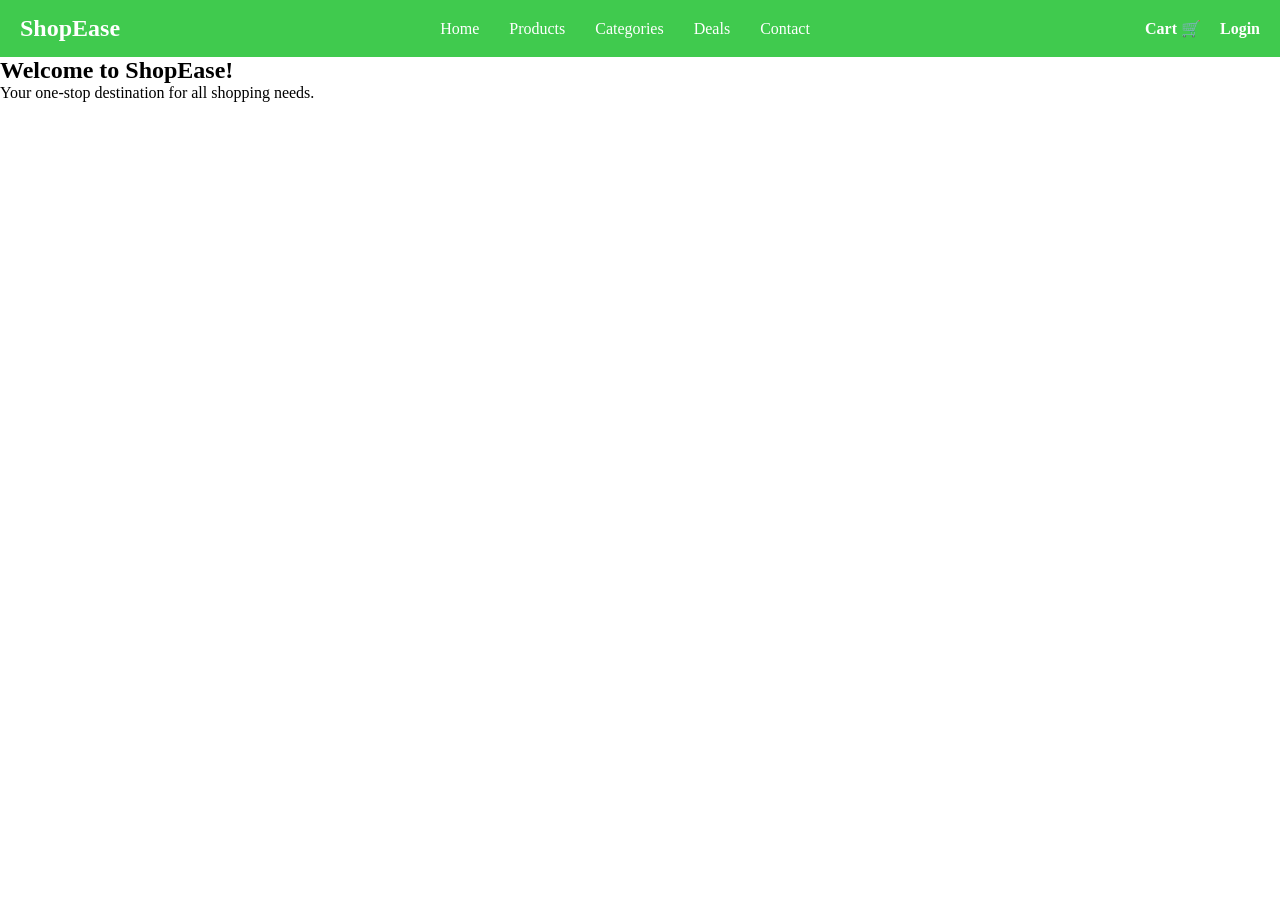
<file: exp 10/index.html>
<!DOCTYPE html>
<html lang="en">
<head>
  <meta charset="UTF-8">
  <meta name="viewport" content="width=device-width, initial-scale=1.0">
  <title>E-commerce Navbar Extended</title>
  <link rel="stylesheet" href="style.css">
</head>
<body>

  <!-- Navbar -->
  <nav class="navbar">
    <div class="logo">ShopEase</div>

    <!-- Hamburger menu button (checkbox hack) -->
    <input type="checkbox" id="menu-toggle">
    <label for="menu-toggle" class="hamburger">&#9776;</label>

    <!-- Navigation Links -->
    <ul class="nav-links">
      <li><a href="#">Home</a></li>
      <li><a href="#">Products</a></li>
      <li><a href="#">Categories</a></li>
      <li><a href="#">Deals</a></li>
      <li><a href="#">Contact</a></li>
    </ul>

    <!-- Actions -->
    <div class="actions">
      <a href="#">Cart 🛒</a>
      <a href="#">Login</a>
    </div>
  </nav>

  <!-- Sample Content -->
  <section>
    <h1>Welcome to ShopEase!</h1>
    <p>Your one-stop destination for all shopping needs.</p>
  </section>

</body>
</html>
</file>
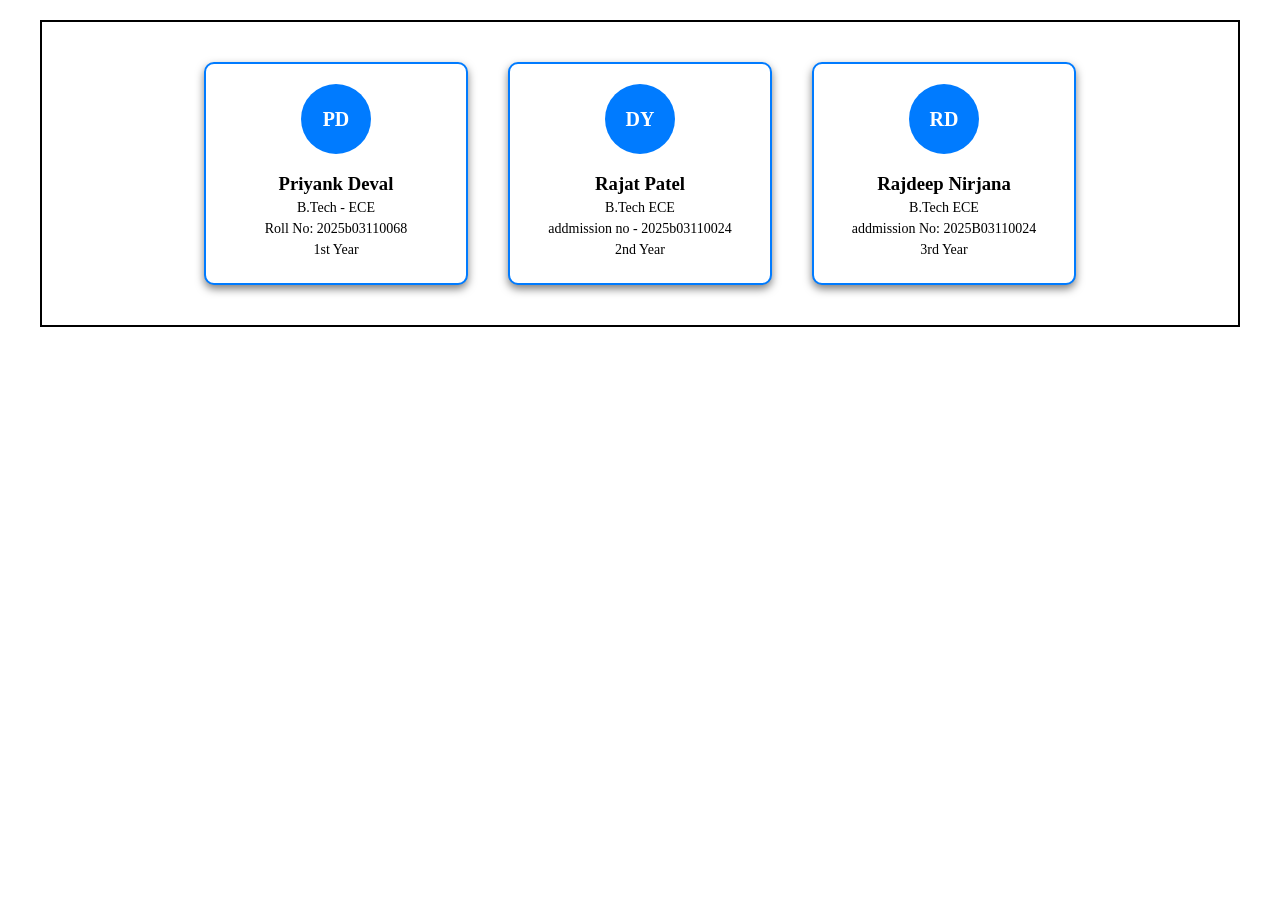
<file: exp 8/index.html>
<!DOCTYPE html>
<html lang="en">
<head>
  <title>Student Profile Cards</title>
  <link rel="stylesheet" href="style.css">
</head>
<body>
  
  <div class="container">
    <div class="card">
      <div class="circle">PD</div>
      <h3>Priyank Deval </h3>
      <p>B.Tech - ECE </p>
      <p>Roll No: 2025b03110068</p>
      <p>1st Year</p>
    </div>

    <div class="card">
      <div class="circle">DY</div>
      <h3> Rajat Patel</h3>
      <p>B.Tech ECE </p>
      <p>addmission no - 2025b03110024</p>
      <p>2nd Year</p>
    </div>

    <div class="card">
      <div class="circle">RD</div>
      <h3>Rajdeep Nirjana  </h3>
      <p>B.Tech ECE </p>
      <p>addmission No: 2025B03110024</p>
      <p>3rd Year</p>
    </div>
  </div>
</body>
</html>
</file>
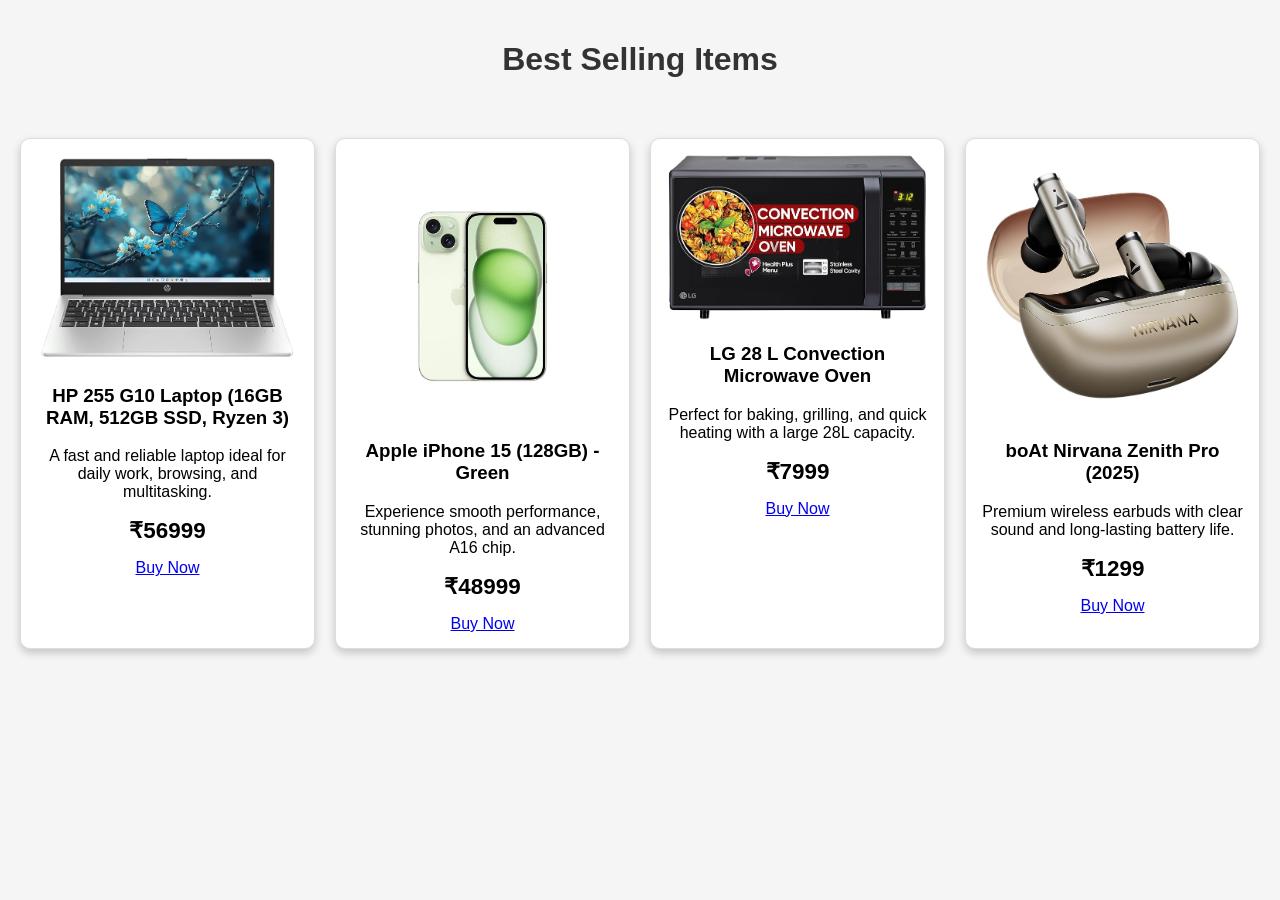
<file: exp 9/index.html>
<!DOCTYPE html>
<html lang="en">
<head>
  <meta charset="UTF-8">
  <meta name="viewport" content="width=device-width, initial-scale=1.0">
  <title>Responsive Product Grid</title>
  <!-- CSS file link -->
  <link rel="stylesheet" href="style.css">
</head>
<body>

<h1>Best Selling Items</h1>

<div class="product-grid">
  <div class="product-card">
    <img src="laptop.jpeg" alt="HP Laptop">
    <h3>HP 255 G10 Laptop (16GB RAM, 512GB SSD, Ryzen 3)</h3>
    <p>A fast and reliable laptop ideal for daily work, browsing, and multitasking.</p>
    <div class="price">₹56999</div>
    <a href="#" class="btn">Buy Now</a>
  </div>

  <div class="product-card">
    <img src="iphone.jpeg" alt="iPhone 15">
    <h3>Apple iPhone 15 (128GB) - Green</h3>
    <p>Experience smooth performance, stunning photos, and an advanced A16 chip.</p>
    <div class="price">₹48999</div>
    <a href="#" class="btn">Buy Now</a>
  </div>

  <div class="product-card">
    <img src="microwave.jpeg" alt="Microwave Oven">
    <h3>LG 28 L Convection Microwave Oven</h3>
    <p>Perfect for baking, grilling, and quick heating with a large 28L capacity.</p>
    <div class="price">₹7999</div>
    <a href="#" class="btn">Buy Now</a>
  </div>

  <div class="product-card">
    <img src="earbuds.jpeg" alt="boAt Earbuds">
    <h3>boAt Nirvana Zenith Pro (2025)</h3>
    <p>Premium wireless earbuds with clear sound and long-lasting battery life.</p>
    <div class="price">₹1299</div>
    <a href="#" class="btn">Buy Now</a>
  </div>
</div>
</body>
</html>
</file>
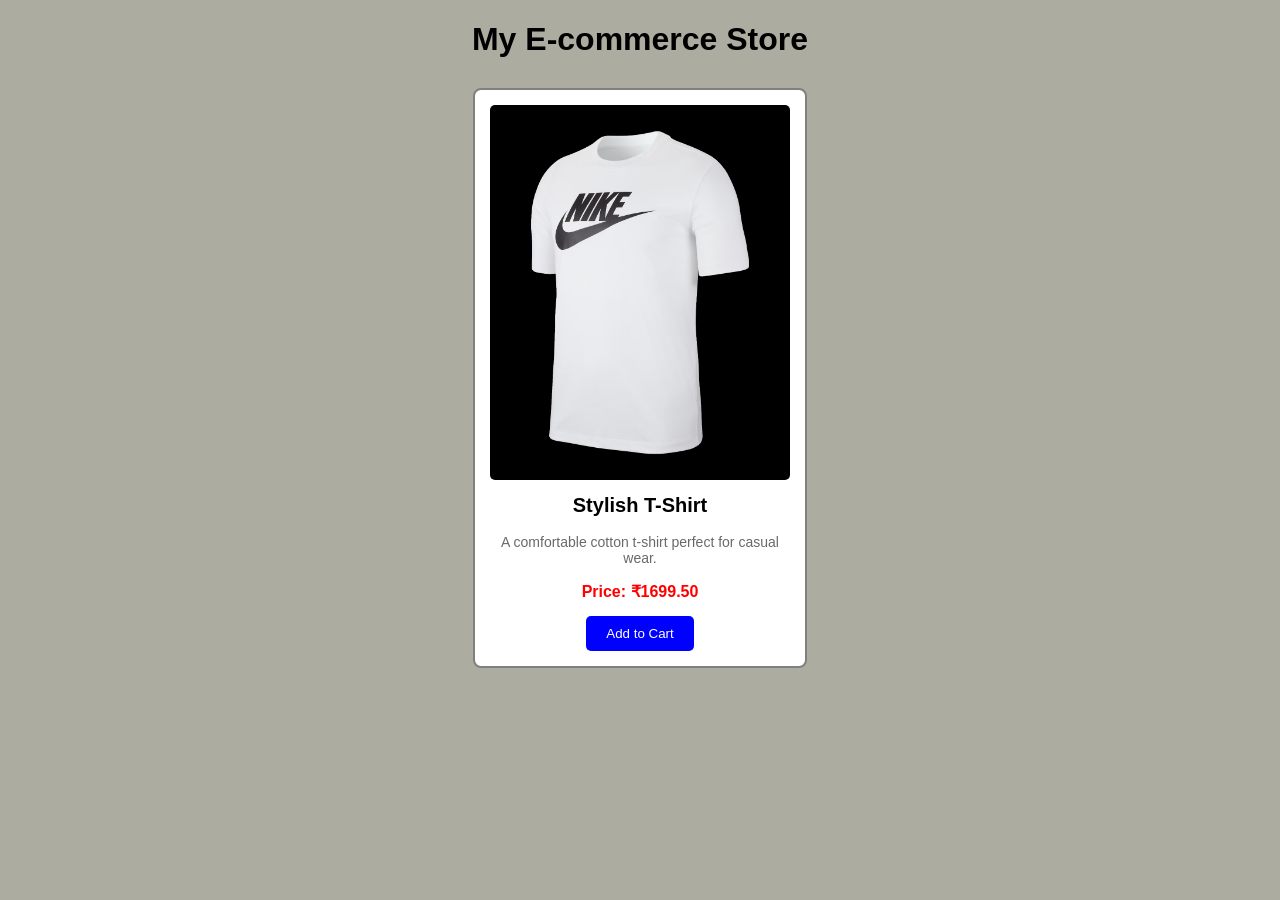
<file: EXP-6/index.html>
<!DOCTYPE html>
<html lang="en">
<head>
    <meta charset="UTF-8">
    <meta name="viewport" content="width=device-width, initial-scale=1.0">
    <title>Simple Product Page</title>

    <!-- Linking CSS file -->
    <link rel="stylesheet" href="style.css">
</head>
<body>

    <h1>My E-commerce Store</h1>

    <!-- Product Section -->
    <div class="product-box">
        <!-- Product Image -->
        <img src="tshirt.jpg" alt="Product Image">

        <!-- Product Details -->
        <h2>Stylish T-Shirt</h2>
        <p class="description">A comfortable cotton t-shirt perfect for casual wear.</p>

        <p class="price">Price: ₹1699.50</p>

        <button>Add to Cart</button>
    </div>

</body>
</html>
</file>
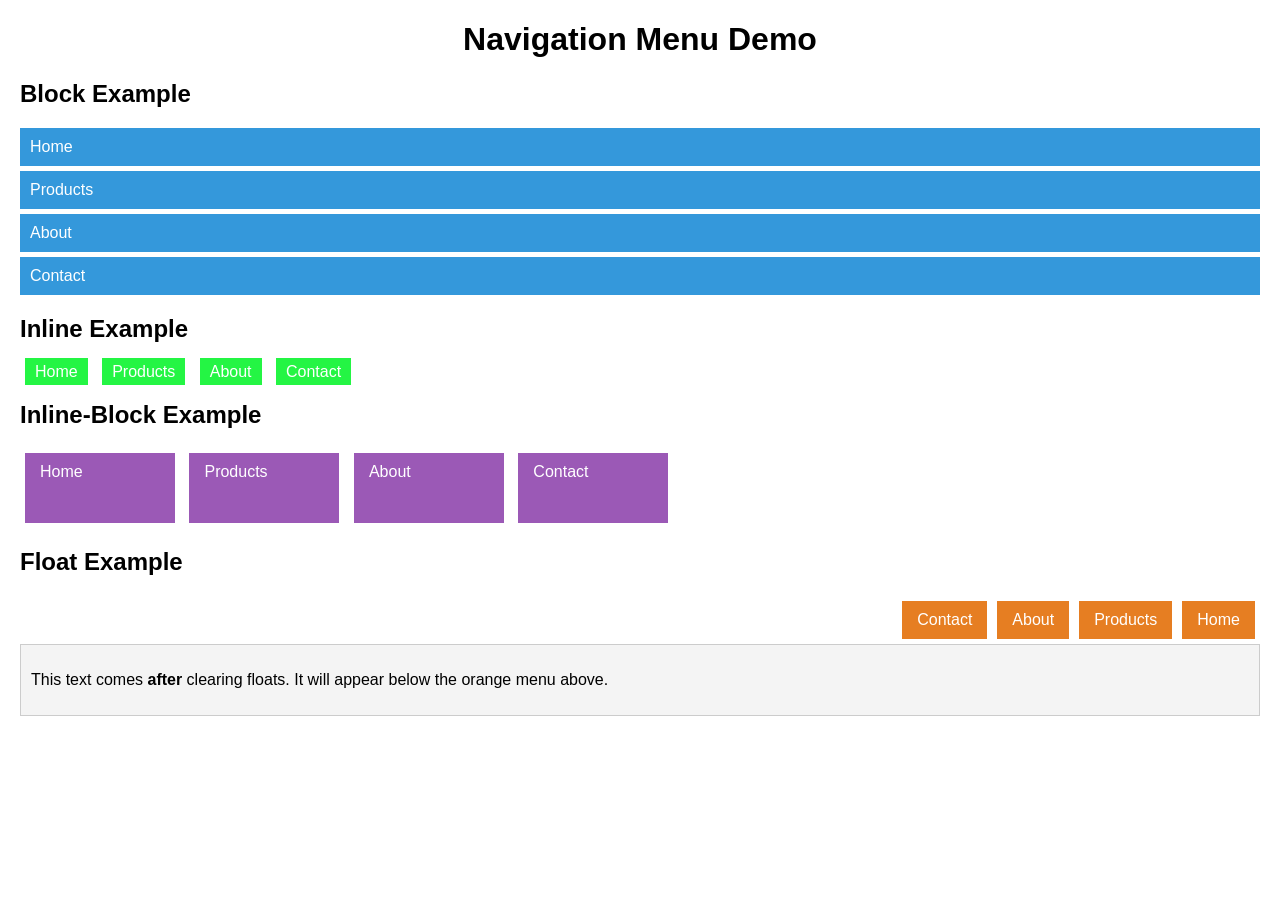
<file: EXP-7/index.html>
<!-- Create Web page for Navigation Menu:
  .....Use of block, inline, inline-block, float, and clear....... -->

  <!DOCTYPE html>
<html lang="en">
<head>
  <meta charset="UTF-8">
  <title>Navigation Menu Example</title>
  <link rel="stylesheet" href="style.css">
</head>
<body>

  <h1 align="center">Navigation Menu Demo</h1>

  <!-- Block Example -->
  <h2>Block Example</h2>
  <div class="block-menu">
    <a href="#">Home</a>
    <a href="#">Products</a>
    <a href="#">About</a>
    <a href="#">Contact</a>
  </div>

  <!-- Inline Example -->
  <h2>Inline Example</h2>
  <div class="inline-menu">
    <a href="#">Home</a>
    <a href="#">Products</a>
    <a href="#">About</a>
    <a href="#">Contact</a>
  </div>

  <!-- Inline-Block Example -->
  <h2>Inline-Block Example</h2>
  <div class="inline-block-menu">
    <a href="#">Home</a>
    <a href="#">Products</a>
    <a href="#">About</a>
    <a href="#">Contact</a>
  </div>

  <!-- Float Example -->
  <h2>Float Example</h2>
  <div class="float-menu">
    <a href="#">Home</a>
    <a href="#">Products</a>
    <a href="#">About</a>
    <a href="#">Contact</a>
  </div>
    <!-- Clear Example -->
  <div class="clear-example">
    <p>This text comes <b>after</b> clearing floats.  
    It will appear below the orange menu above.</p>
  </div>

</body>
</html>
</file>
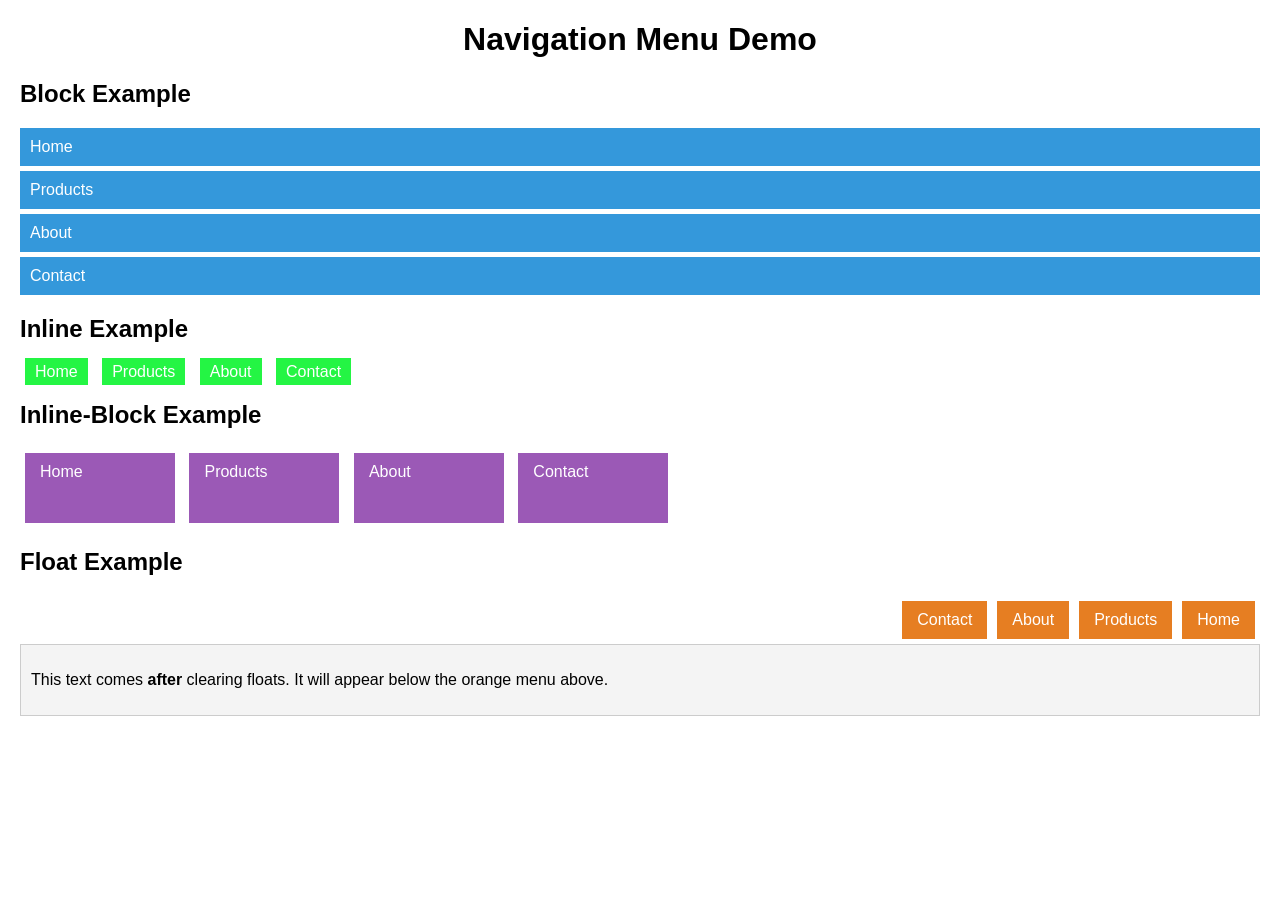
<file: exp7/index.html>
<!-- Create Web page for Navigation Menu:
  .....Use of block, inline, inline-block, float, and clear....... -->

  <!DOCTYPE html>
<html lang="en">
<head>
  <meta charset="UTF-8">
  <title>Navigation Menu Example</title>
  <link rel="stylesheet" href="style.css">
</head>
<body>

  <h1 align="center">Navigation Menu Demo</h1>

  <!-- Block Example -->
  <h2>Block Example</h2>
  <div class="block-menu">
    <a href="#">Home</a>
    <a href="#">Products</a>
    <a href="#">About</a>
    <a href="#">Contact</a>
  </div>

  <!-- Inline Example -->
  <h2>Inline Example</h2>
  <div class="inline-menu">
    <a href="#">Home</a>
    <a href="#">Products</a>
    <a href="#">About</a>
    <a href="#">Contact</a>
  </div>

  <!-- Inline-Block Example -->
  <h2>Inline-Block Example</h2>
  <div class="inline-block-menu">
    <a href="#">Home</a>
    <a href="#">Products</a>
    <a href="#">About</a>
    <a href="#">Contact</a>
  </div>

  <!-- Float Example -->
  <h2>Float Example</h2>
  <div class="float-menu">
    <a href="#">Home</a>
    <a href="#">Products</a>
    <a href="#">About</a>
    <a href="#">Contact</a>
  </div>
    <!-- Clear Example -->
  <div class="clear-example">
    <p>This text comes <b>after</b> clearing floats.  
    It will appear below the orange menu above.</p>
  </div>

</body>
</html>
</file>
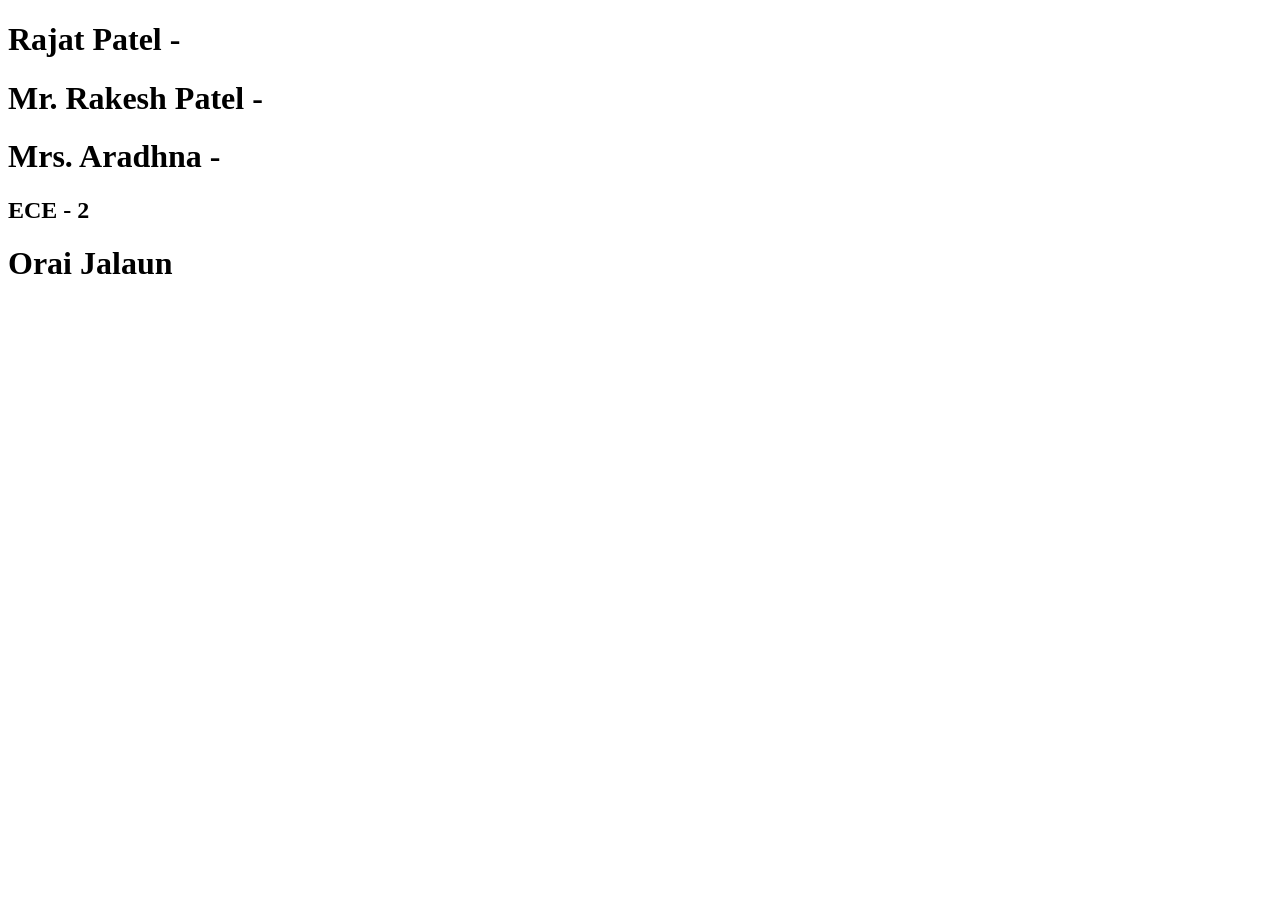
<file: WEB DEV EXP/index.html>
<!DOCTYPE html>
<html lang="en">
<head>
    <meta charset="UTF-8">
    <meta name="viewport" content="width=device-width, initial-scale=1.0">
    <title>"My First Html Page" </title>
</head>
<body>
   
    <h1> Rajat Patel - </h1>
    <h1> Mr. Rakesh Patel - </h1>
    <h1>Mrs. Aradhna -  </h1>
   <h2> ECE - 2 </h2>
   <h1>Orai Jalaun</h1>
<p> </p>
</body>
</html>
</file>
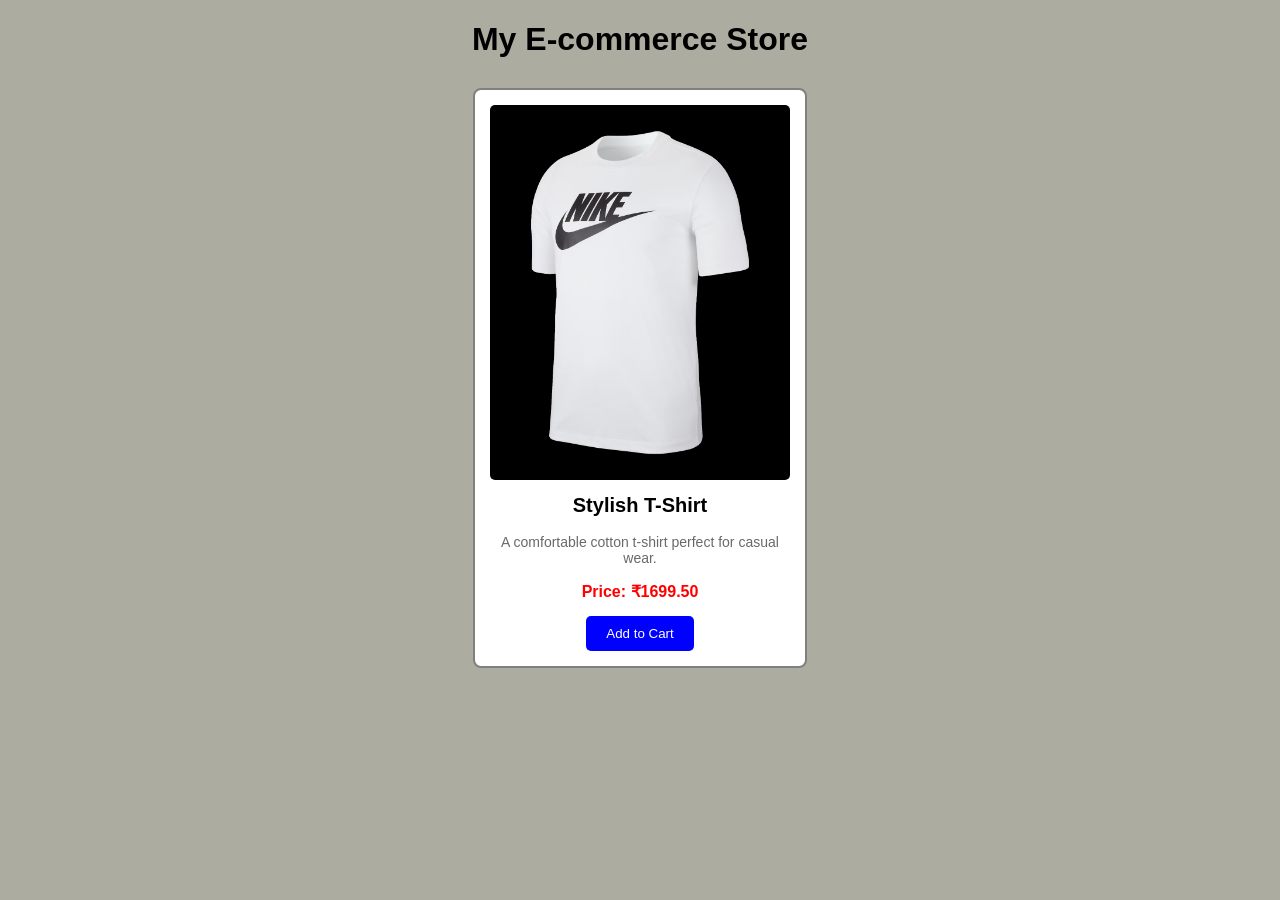
<file: CSS BEG TO ADV/EXP-6/index.html>
<!DOCTYPE html>
<html lang="en">
<head>
    <meta charset="UTF-8">
    <meta name="viewport" content="width=device-width, initial-scale=1.0">
    <title>Simple Product Page</title>

    <!-- Linking CSS file -->
    <link rel="stylesheet" href="style.css">
</head>
<body>

    <h1>My E-commerce Store</h1>

    <!-- Product Section -->
    <div class="product-box">
        <!-- Product Image -->
        <img src="tshirt.jpg" alt="Product Image">

        <!-- Product Details -->
        <h2>Stylish T-Shirt</h2>
        <p class="description">A comfortable cotton t-shirt perfect for casual wear.</p>

        <p class="price">Price: ₹1699.50</p>

        <button>Add to Cart</button>
    </div>

</body>
</html>
</file>
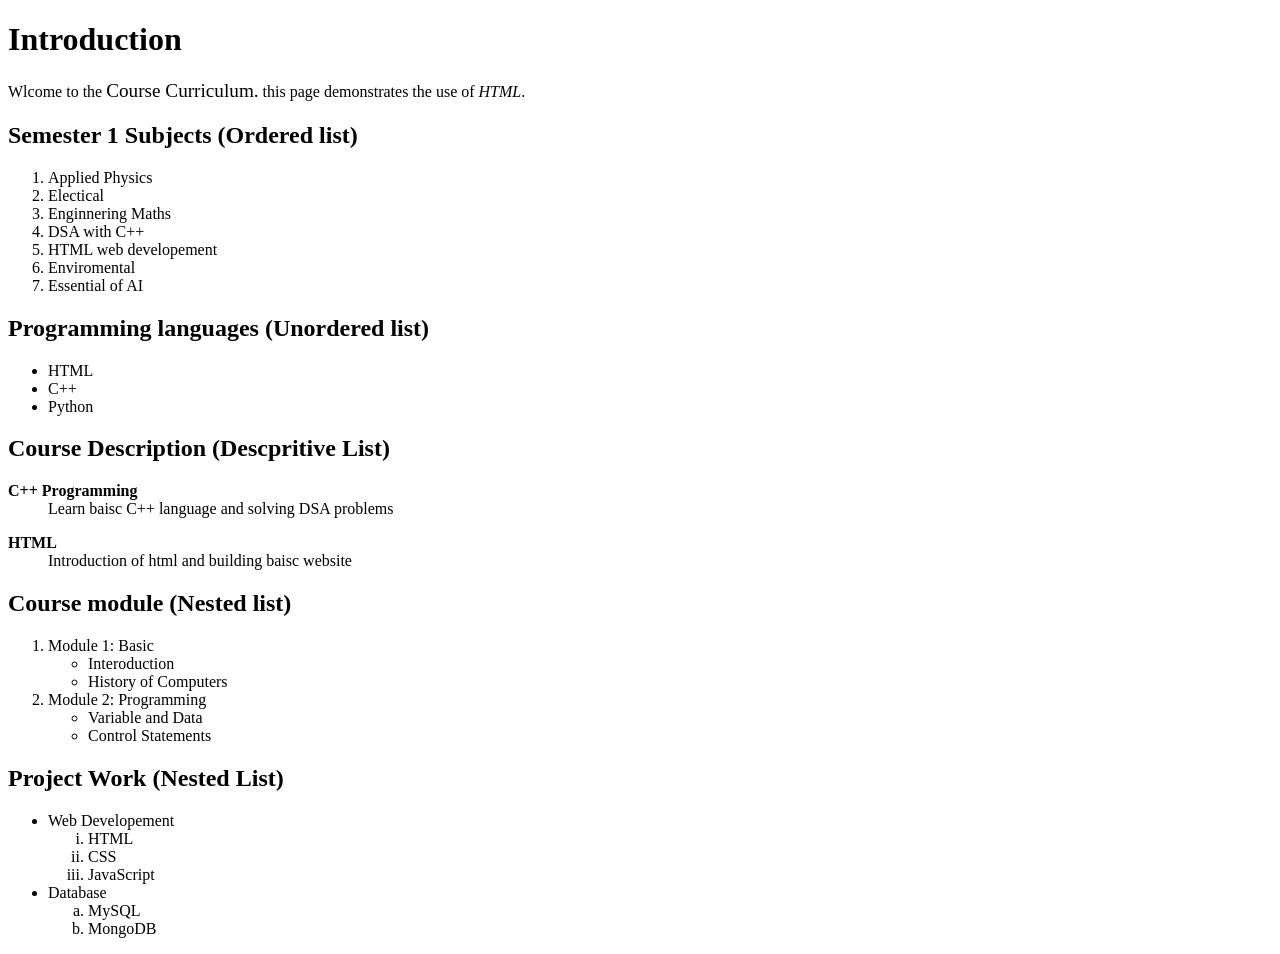
<file: exp1.html>
<!DOCTYPE html>
<html lang="en">

<head>
    <meta charset="UTF-8">
    <meta name="viewport" content="width=device-width, initial-scale=1.0">
    <title>Document</title>
</head>

<body>
    <header>
        <div>
            <h1> Introduction</h1>
            <p>Wlcome to the <big>Course Curriculum.</big> this page demonstrates the use of <i>HTML</i>. </p>
        </div>
    </header>

    <main>

        <div>
            <h2> Semester 1 Subjects (Ordered list)</h2>
            <ol type="1">
                <li>Applied Physics</li>
                <li>Electical </li>
                <li>Enginnering Maths</li>
                <li>DSA with C++</li>
                <li>HTML web developement</li>
                <li>Enviromental</li>
                <li>Essential of AI</li>
            </ol>
        </div>
        <div>

            <h2>Programming languages (Unordered list)</h2>
            <ul>
                <li>HTML</li>
                <li>C++</li>
                <li>Python</li>
            </ul>
        </div>
        <div>
            <h2>Course Description (Descpritive List)</h2>
            <dl>
                <dt><b> C++ Programming</b></dt>
                <dd>Learn baisc C++ language and solving DSA problems</dd>
            </dl>
            <dl>
                <dt><b>HTML</b></dt>
                <dd>Introduction of html and building baisc website </dd>
            </dl>
        </div>
        <div>
            <h2>Course module (Nested list)</h2>
            <ol type="1">
                <li>Module 1: Basic
                    <ul>
                        <li>Interoduction</li>
                        <li>History of Computers</li>
                    </ul>
                </li>
                <li>
                    Module 2: Programming
                    <ul>
                        <li>Variable and Data</li>
                        <li>Control Statements</li>
                    </ul>
                </li>
            </ol>
        </div>
        <div>
            <h2>Project Work (Nested List)</h2>
            <ul>
                <li>Web Developement
                    <ol type="i">
                        <li>HTML</li>
                        <li>CSS</li>
                        <li>JavaScript</li>
                    </ol>
                </li>
                <li>Database
                    <ol type="a">
                        <li>MySQL</li>
                        <li>MongoDB</li>
                    </ol>
                </li>
            </ul>
        </div>

    </main>
</body>

</html>
</file>
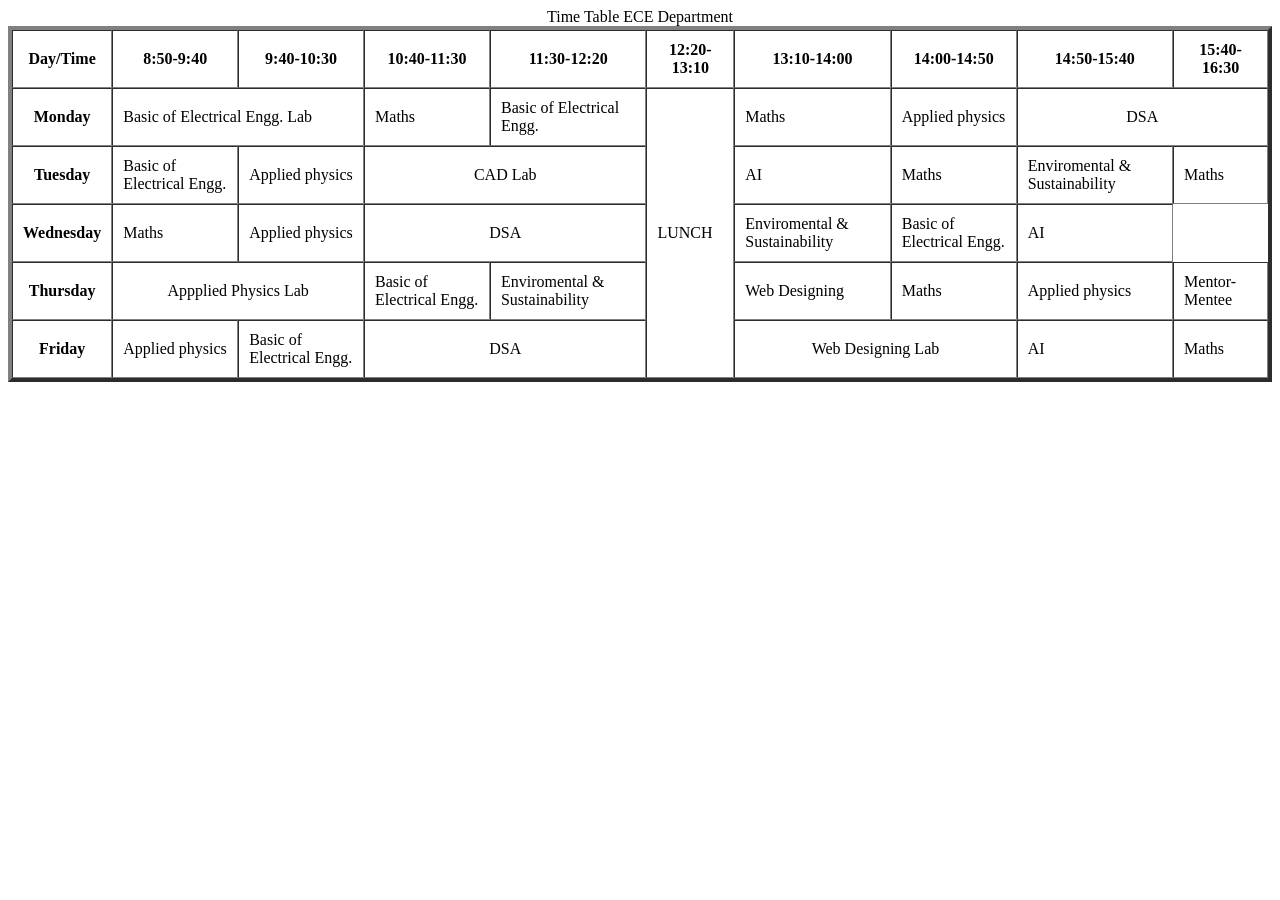
<file: exp3.html>
<!DOCTYPE html>
<html lang="en">
<head>
  <meta charset="UTF-8">
  <meta name="viewport" content="width=device-width, initial-scale=1.0">
  <title>Experiment 3</title>
</head>
<body>
  <table border="4" cellspacing = "0" cellpadding ="10">
    <caption>Time Table ECE Department</caption>
    <tr>
    <th>Day/Time</th>
    <th>8:50-9:40</th>
    <th>9:40-10:30</th>
    <th>10:40-11:30</th>
    <th>11:30-12:20</th>
    <th>12:20-13:10</th>
    <th>13:10-14:00</th>
    <th>14:00-14:50</th>
    <th>14:50-15:40</th>
    <th>15:40-16:30</th>
    </tr>

     <tr>
        <th>Monday</th>
         <td colspan="2"> Basic of Electrical Engg. Lab</td>     
          <td>Maths</td>  
          <td>Basic of Electrical Engg.</td>  
          <td rowspan="5"> LUNCH </td>
          <td>Maths</td>
          <td>Applied physics</td>
          <td colspan="2"  align ="center">DSA</td>
     </tr>     

     <tr>
        <th>Tuesday</th>
        <td>Basic of Electrical Engg.</td> 
        <td>Applied physics</td>
        <td colspan="2" align ="center"> CAD Lab</td>     
        <td>AI</td>
        <td>Maths</td>
        <td>Enviromental & Sustainability</td>
        <td>Maths</td>
      </tr>

      <tr>
        <th>Wednesday</th>
        <td>Maths</td>
        <td>Applied physics</td>
        <td colspan="2" align ="center">DSA</td>
        <td>Enviromental & Sustainability</td>
        <td>Basic of Electrical Engg.</td>
        <td>AI</td>
      </tr>

      <tr>
        <th>Thursday</th>
        <td colspan="2" align ="center">Appplied Physics Lab</td>
        <td>Basic of Electrical Engg.</td> 
        <td>Enviromental & Sustainability</td>
        <td>Web Designing</td>
        <td>Maths</td>
        <td>Applied physics</td>
        <td>Mentor-Mentee</td>
      </tr>

      <tr>
        <th>Friday</th>
        <td>Applied physics</td>
        <td>Basic of Electrical Engg.</td> 
        <td colspan="2" align ="center">DSA </td>
        <td colspan="2" align ="center">Web Designing Lab</td>
        <td>AI</td>
        <td>Maths</td>
      </tr>

   </table>
</body>
</html>
</file>
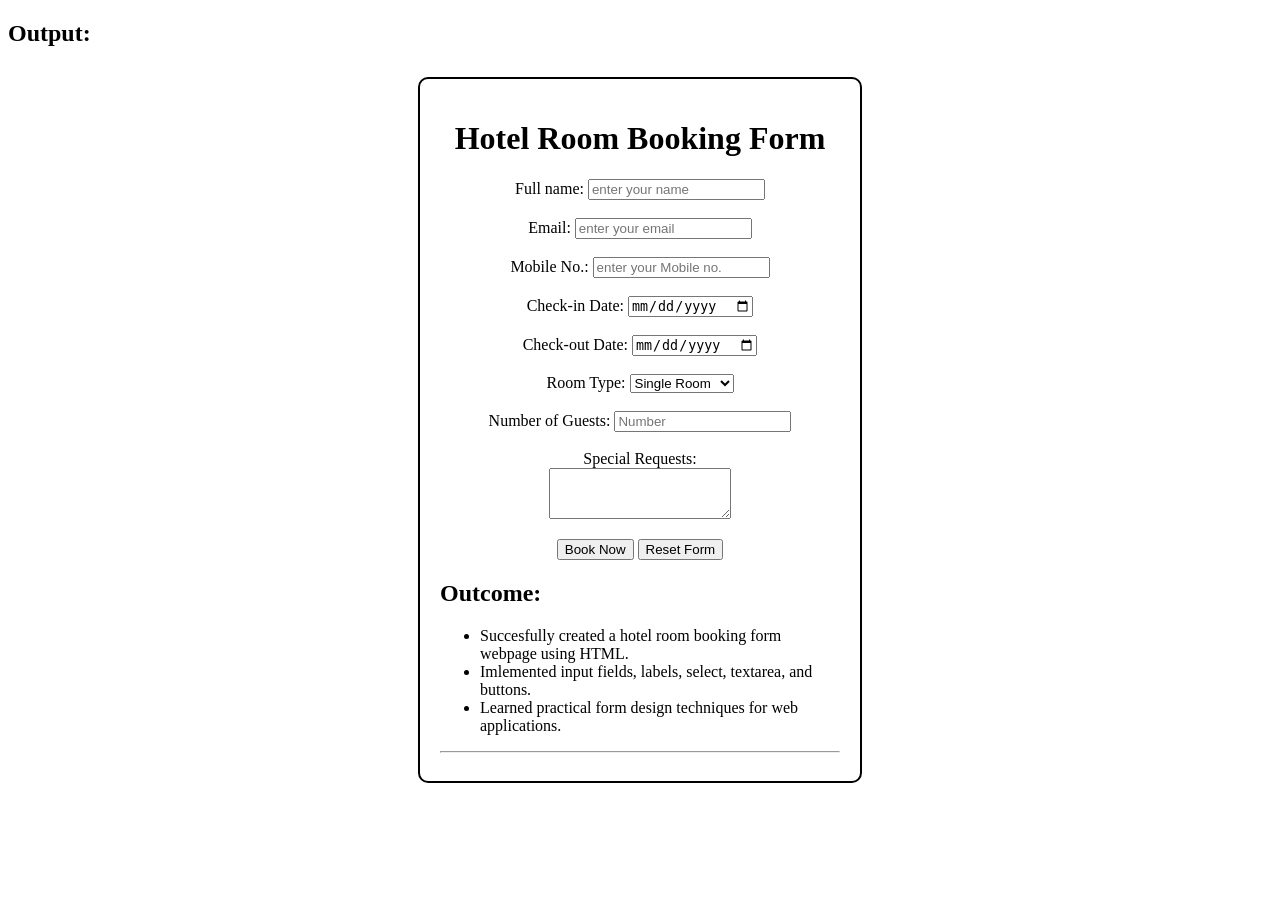
<file: exp4.html>
<!DOCTYPE html>
<html lang="en">
<head>
    <meta charset="UTF-8">
    <meta name="viewport" content="width=device-width, initial-scale=1.0">
    <title>Experiment 4</title>
</head>
<style>
     .form-box {
            width: 400px;
            margin: 30px auto;
            padding: 20px;
            border: 2px solid #000;
            border-radius: 10px;
        }
</style>
<body>

    <h2>Output:</h2>
    <div class="form-box"> 
    <center>
        <h1>Hotel Room Booking Form</h1>
    <form action ="/action.php">
        <p>Full name:
        <input type="text" placeholder="enter your name">
        <br>
        <br>
         Email:
         <input type="email" placeholder="enter your email">
         <br>
         <br>
        Mobile No.:
        <input type="number" placeholder="enter your Mobile no.">
        <br>
        <br>
        Check-in Date:
         <input type="Date" placeholder="dd-mm-yy">
         <br>
         <br>
        Check-out Date:
         <input type="Date" placeholder="dd-mm-yy">
        <br>
        <br>
        Room Type:
         <select name="Room">
             <option value="Single Room">Single Room</option>
            <option value="Double Room">Double Room</option>
         </select>
         <br>
         <br>
        Number of Guests:
         <input type="number" placeholder="Number">
        <br>
        <br>
         Special Requests:
         <br>
           <textarea name="Requests" id="505" placeholder="" rows="3"></textarea>
           <br>
        </p>
        <input type="button" value="Book Now">
              <input type="reset" value="Reset Form">
            </form>
    </center>

    <h2>Outcome:</h2>
    <ul>
        <li>Succesfully created a hotel room booking form webpage using HTML.</li>
        <LI>Imlemented input fields, labels, select, textarea, and buttons.</LI>
        <li>Learned practical form design techniques for web applications.</li>
    </ul>
    <hr>

    </div>
</body>
</html>
</file>
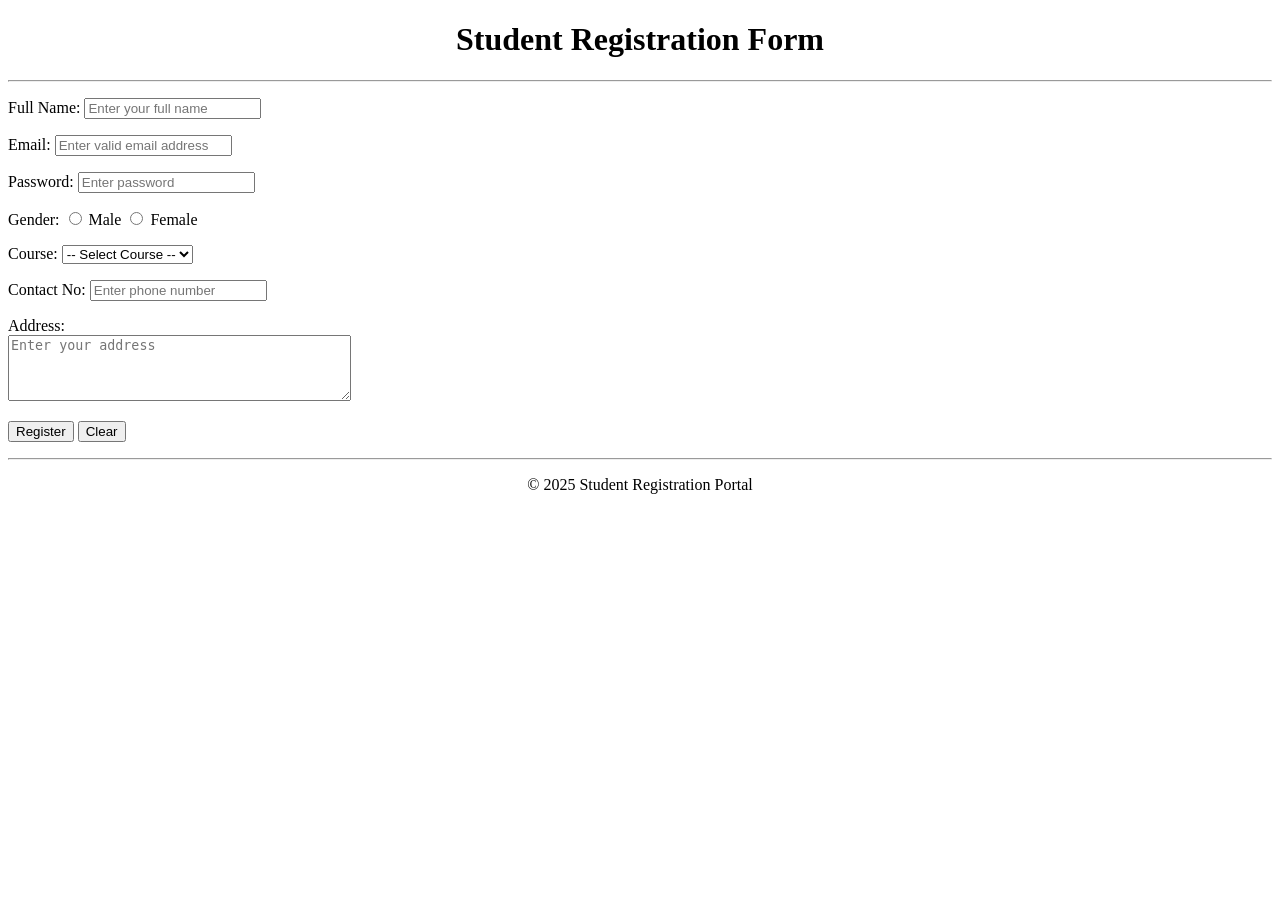
<file: exp5.html>
<!DOCTYPE html>
<html>
<head>
    <title>Student Registration Form</title>
</head>
<body>

    <h1 align="center">Student Registration Form</h1>
    <hr>

    <!-- Registration Form -->
    <form method="post" action="submit.html">

        <!-- Full Name -->
        <p>
            <label>Full Name: </label>
            <input type="text" name="fullname" placeholder="Enter your full name" required>
        </p>

        <!-- Email with validation -->
        <p>
            <label>Email: </label>
            <input type="email" name="email" placeholder="Enter valid email address" required>
        </p>

        <!-- Password -->
        <p>
            <label>Password: </label>
            <input type="password" name="password" placeholder="Enter password" required>
        </p>

        <!-- Gender (Radio Buttons) -->
        <p>
            <label>Gender: </label>
            <input type="radio" name="gender" value="male" required> Male
            <input type="radio" name="gender" value="female"> Female
        
        </p>

        <!-- Course Selection (Dropdown) -->
        <p>
            <label>Course: </label>
            <select name="course" required>
                <option value="">-- Select Course --</option>
                <option value="btech">B.Tech</option>
                <option value="bca">BCA</option>
                <option value="mba">MBA</option>
                <option value="mca">MCA</option>
            </select>
        </p>

        <!-- Contact Number -->
        <p>
            <label>Contact No: </label>
            <input type="tel" name="contact" placeholder="Enter phone number" required>
        </p>

        <!-- Address (Textarea) -->
        <p>
            <label>Address: </label><br>
            <textarea name="address" rows="4" cols="40" placeholder="Enter your address" required></textarea>
        </p>

        <!-- Submit and Reset -->
        <p>
            <input type="submit" value="Register">
            <input type="reset" value="Clear">
        </p>
    </form>

    <hr>
    <p align="center">&copy; 2025 Student Registration Portal</p>

</body>
</html>
</file>
<file: exp 10/style.css>
* {
  margin: 0;
  padding: 0;
  box-sizing: border-box;
}

/* Navbar Container */
.navbar {
  display: flex;
  justify-content: space-between;
  align-items: center;
  background-color: #40ca4e;
  color: white;
  padding: 15px 20px;
  position: relative;
}

/* Logo */
.logo {
  font-size: 1.5rem;
  font-weight: bold;
}

/* Nav Links */
.nav-links {
  display: flex;
  list-style: none;
}

.nav-links li {
  margin: 0 15px;
}

.nav-links a {
  text-decoration: none;
  color: white;
  font-size: 1rem;
}

/* Actions */
.actions a {
  margin-left: 15px;
  color: white;
  text-decoration: none;
  font-weight: bold;
}

/* Hamburger Menu */
.hamburger {
  display: none;
  font-size: 2rem;
  cursor: pointer;
}

/* Hide checkbox */
#menu-toggle {
  display: none;
}

/* 📱 Mobile-first Design */
@media (max-width: 768px) {
  .nav-links {
    display: none;
    position: absolute;
    top: 60px;
    left: 0;
    right: 0;
    flex-direction: column;
    background-color: #333;
    padding: 15px 0;
  }

  .nav-links li {
    margin: 10px 0;
    text-align: center;
  }

  .hamburger {
    display: block;
  }

  /* Show menu when checkbox is checked */
  #menu-toggle:checked + .hamburger + .nav-links {
    display: flex;
  }
}
</file>
<file: exp 8/style.css>
body {
  font-family: 'Georgia', serif;
  margin: 20px;
}



.container {
  border: 2px solid black;
  display: flex;
  justify-content: center;     /* Centers the cards horizontally */
  align-items: center;         /* Aligns them vertically (if height given) */
  flex-direction: row;         /* Aligns cards in a row */
  gap: 40px;                   /* Space between cards */
  padding: 40px;
  margin: 20px;
}

.card {
  background-color: white;
  width: 220px;
  text-align: center;
  border-radius: 10px;
  padding: 20px;
  box-shadow: 0 4px 8px rgba(0, 0, 0, 0.5);
  border: 2px solid #007bff;

}

.circle {
  background-color: #007bff;
  color: white;
  font-weight: bold;
  font-size: 20px;
  border-radius: 50%;
  width: 70px;
  height: 70px;
  line-height: 70px;
  margin: 0 auto 15px;
}

h3 {
  margin-bottom: 5px;
}

p {
  margin: 5px 0;
  font-size: 14px;
}
</file>
<file: exp 9/style.css>
body{
    font-family: sans-serif, arial;
    margin: 0;
    padding: 0px;
    background-color: #f5f5f5;
}
.container{
    max-width: 1200px;
    margin: 0 auto;
}
h1{
    text-align: center;
    padding: 20px;
    color: #333;
    margin-bottom: 20px;
}
.product-grid{
    display: grid;
    grid-template-columns: repeat(auto-fit, minmax(250px, 1fr));
    gap: 20px;
    padding: 20px;

}
.product-card{
    background-color: #fff;
    border: 1px solid #ddd;
    padding: 15px;
    text-align: center;
    box-shadow: 0 4px 8px 0 rgba(0,0,0,0.2);
    border-radius: 10px;
}
.product-card img{
    max-width: 100%;
    height: auto;
}
.product-details h3{
    font-size: 1.1em;
    margin: 10px 0;
}
.product-details p{
    color: #555;
    font-size: 0.9em;
    margin-bottom: 15px;
}
.price{
    font-size: 1.4em;
    color: #000;
    font-weight: bold;
    display: block;
    margin-bottom: 15px;
}
.buy-button{
    background-color: #007bff;
    color: white;
    padding: 10px 20px;
    text-decoration: none;
    border-radius: 5px;
    display: inline-block;
}
</file>
<file: EXP-6/style.css>
/* ===========================
   BASIC E-COMMERCE PAGE STYLING
   =========================== */

/* Body styling */
body {
    font-family: Arial, sans-serif;  /* Font style */
    background-color: #acaca0;     /* Page background color */
    text-align: center;              /* Center text on page */
    margin: 20px;                    /* Space around body */
}

/* Heading styling */
h1 {
    color: black;                    /* Text color */
    margin-bottom: 30px;    /* Space below heading */
}

/* Product Box styling */
.product-box {
    background-color: white;         /* White background */
    width: 300px;                    /* Box width */
    margin: 0 auto;   /* Center the box horizontally */
    /* When you write margin: auto, the browser automatically calculates equal left and right spaces
— this pushes the element to the center horizontally. */
    padding: 15px;                   /* Inner spacing inside box */
    border: 2px solid gray;          /* Border around the box */
    border-radius: 8px;              /* Rounded corners */
}

/* Product Image styling */
.product-box img {
    width: 100%;         /* Image takes full box width */
    height: auto;        /* Keep image proportion */
    border-radius: 5px;          /* Slightly rounded image corners */
}

/* Product Title */
.product-box h2 {
    color: black;                    /* Text color */
    font-size: 20px;                 /* Font size */
    margin-top: 10px;                /* Space above title */
}

/* Product Description */
.description {
    color: dimgray;                  /* Gray text */
    font-size: 14px;                 /* Small readable text */
    margin: 10px 0;                  /* Space above and below */
}

/* Product Price */
.price {
    color: red;                      /* Red price text */
    font-weight: bold;               /* Bold text */
    margin-bottom: 15px;             /* Space below price */
}

/* Button Styling */
button {
    background-color: blue;          /* Blue button */
    color: white;                    /* White text */
    padding: 10px 20px;  
      /* Inner space (top-bottom, left-right) */
    border: none;                    /* No border */
    border-radius: 5px;              /* Rounded button corners */
}

/* Button hover effect */
button:hover {
    background-color: darkblue;      /* Darker blue on hover */
}
</file>
<file: EXP-7/style.css>
/* General styling */
body {
  font-family: Arial, sans-serif;
  margin: 20px;
}

/* Block Example */
.block-menu a {
  display: block;
  background-color: #3498db;
  color: white;
  padding: 10px;
  margin: 5px 0;
  text-decoration: none;
}

/* Inline Example */
.inline-menu a {
  display: inline;
  background-color: #24f544;
  color: white;
  padding: 5px 10px ;
  margin: 5px;
  text-decoration: none;
}

/* Inline-Block Example */
.inline-block-menu a {
  display: inline-block;
  background-color: #9b59b6;
  color: white;
  height: 50px;
  width: 120px;
  padding: 10px 15px;
  margin: 5px;
  text-decoration: none;
}

/* Float Example */
.float-menu a {
  float: right;
  background-color: #e67e22;
  color: white;
  padding: 10px 15px;
  margin: 5px;
  text-decoration: none;
}

/* Clear Example */
.clear-example {
  clear: both;       /* This stops floating elements */
  background-color: #f4f4f4;
  padding: 10px;
  margin-top: 20px;
  border: 1px solid #ccc;
}
</file>
<file: exp7/style.css>
/* General styling */
body {
  font-family: Arial, sans-serif;
  margin: 20px;
}

/* Block Example */
.block-menu a {
  display: block;
  background-color: #3498db;
  color: white;
  padding: 10px;
  margin: 5px 0;
  text-decoration: none;
}

/* Inline Example */
.inline-menu a {
  display: inline;
  background-color: #24f544;
  color: white;
  padding: 5px 10px ;
  margin: 5px;
  text-decoration: none;
}

/* Inline-Block Example */
.inline-block-menu a {
  display: inline-block;
  background-color: #9b59b6;
  color: white;
  height: 50px;
  width: 120px;
  padding: 10px 15px;
  margin: 5px;
  text-decoration: none;
}

/* Float Example */
.float-menu a {
  float: right;
  background-color: #e67e22;
  color: white;
  padding: 10px 15px;
  margin: 5px;
  text-decoration: none;
}

/* Clear Example */
.clear-example {
  clear: both;       /* This stops floating elements */
  background-color: #f4f4f4;
  padding: 10px;
  margin-top: 20px;
  border: 1px solid #ccc;
}
</file>
<file: CSS BEG TO ADV/EXP-6/style.css>
/* ===========================
   BASIC E-COMMERCE PAGE STYLING
   =========================== */

/* Body styling */
body {
    font-family: Arial, sans-serif;  /* Font style */
    background-color: #acaca0;     /* Page background color */
    text-align: center;              /* Center text on page */
    margin: 20px;                    /* Space around body */
}

/* Heading styling */
h1 {
    color: black;                    /* Text color */
    margin-bottom: 30px;    /* Space below heading */
}

/* Product Box styling */
.product-box {
    background-color: white;         /* White background */
    width: 300px;                    /* Box width */
    margin: 0 auto;   /* Center the box horizontally */
    /* When you write margin: auto, the browser automatically calculates equal left and right spaces
— this pushes the element to the center horizontally. */
    padding: 15px;                   /* Inner spacing inside box */
    border: 2px solid gray;          /* Border around the box */
    border-radius: 8px;              /* Rounded corners */
}

/* Product Image styling */
.product-box img {
    width: 100%;         /* Image takes full box width */
    height: auto;        /* Keep image proportion */
    border-radius: 5px;          /* Slightly rounded image corners */
}

/* Product Title */
.product-box h2 {
    color: black;                    /* Text color */
    font-size: 20px;                 /* Font size */
    margin-top: 10px;                /* Space above title */
}

/* Product Description */
.description {
    color: dimgray;                  /* Gray text */
    font-size: 14px;                 /* Small readable text */
    margin: 10px 0;                  /* Space above and below */
}

/* Product Price */
.price {
    color: red;                      /* Red price text */
    font-weight: bold;               /* Bold text */
    margin-bottom: 15px;             /* Space below price */
}

/* Button Styling */
button {
    background-color: blue;          /* Blue button */
    color: white;                    /* White text */
    padding: 10px 20px;  
      /* Inner space (top-bottom, left-right) */
    border: none;                    /* No border */
    border-radius: 5px;              /* Rounded button corners */
}

/* Button hover effect */
button:hover {
    background-color: darkblue;      /* Darker blue on hover */
}
</file>
